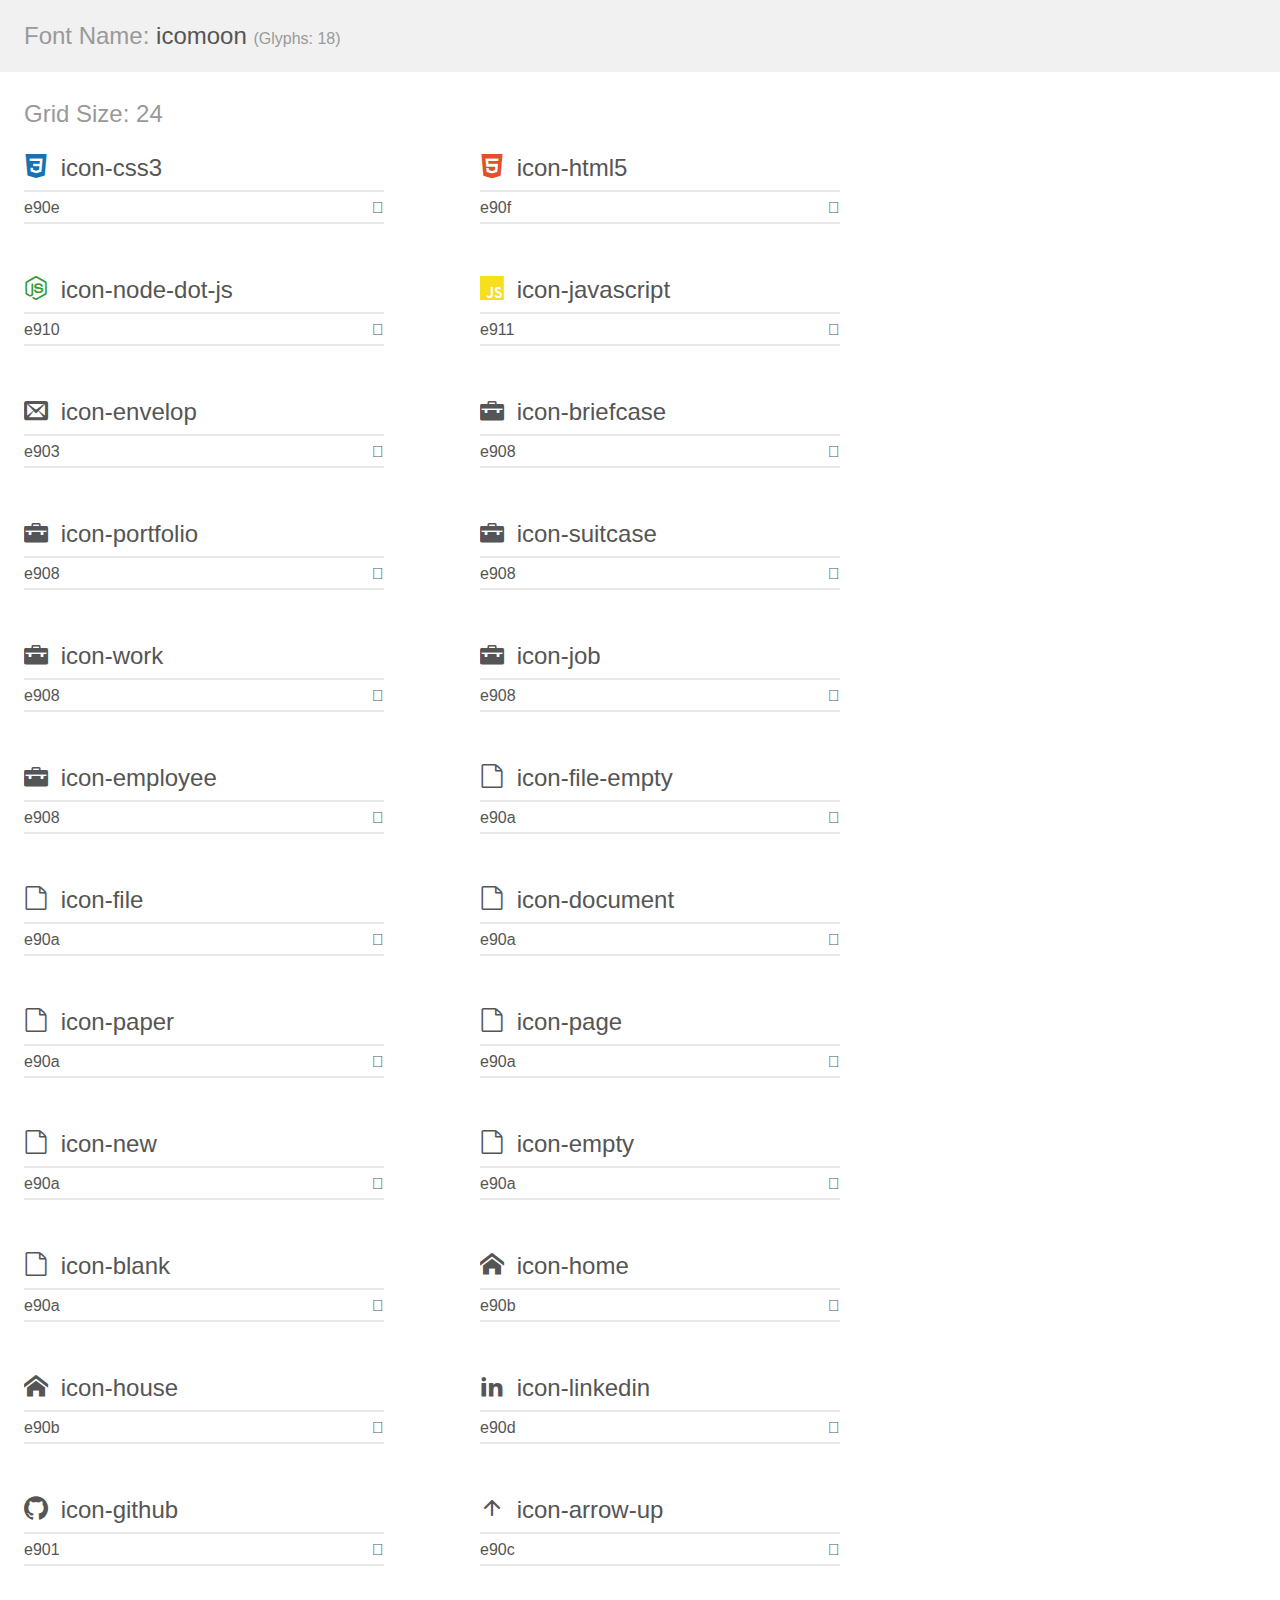
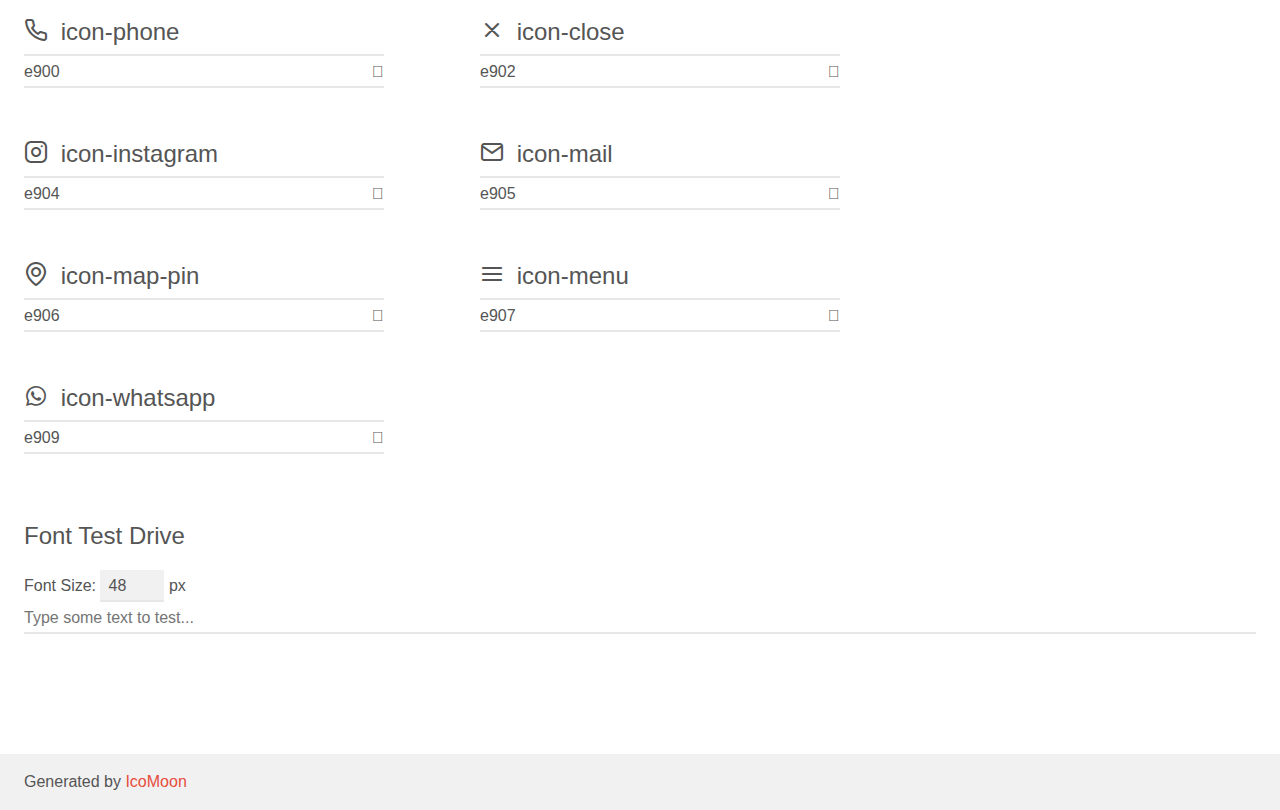
<file: assets/fonts/demo.html>
<!doctype html>
<html>
<head>
    <meta charset="utf-8">
    <title>IcoMoon Demo</title>
    <meta name="description" content="An Icon Font Generated By IcoMoon.io">
    <meta name="viewport" content="width=device-width, initial-scale=1">
    <link rel="stylesheet" href="demo-files/demo.css">
    <link rel="stylesheet" href="style.css"></head>
<body>
    <div class="bgc1 clearfix">
        <h1 class="mhmm mvm"><span class="fgc1">Font Name:</span> icomoon <small class="fgc1">(Glyphs:&nbsp;18)</small></h1>
    </div>
    <div class="clearfix mhl ptl">
        <h1 class="mvm mtn fgc1">Grid Size: 24</h1>
        <div class="glyph fs1">
            <div class="clearfix bshadow0 pbs">
                <span class="icon-css3"></span>
                <span class="mls"> icon-css3</span>
            </div>
            <fieldset class="fs0 size1of1 clearfix hidden-false">
                <input type="text" readonly value="e90e" class="unit size1of2" />
                <input type="text" maxlength="1" readonly value="&#xe90e;" class="unitRight size1of2 talign-right" />
            </fieldset>
            <div class="fs0 bshadow0 clearfix hidden-true">
                <span class="unit pvs fgc1">liga: </span>
                <input type="text" readonly value="" class="liga unitRight" />
            </div>
        </div>
        <div class="glyph fs1">
            <div class="clearfix bshadow0 pbs">
                <span class="icon-html5"></span>
                <span class="mls"> icon-html5</span>
            </div>
            <fieldset class="fs0 size1of1 clearfix hidden-false">
                <input type="text" readonly value="e90f" class="unit size1of2" />
                <input type="text" maxlength="1" readonly value="&#xe90f;" class="unitRight size1of2 talign-right" />
            </fieldset>
            <div class="fs0 bshadow0 clearfix hidden-true">
                <span class="unit pvs fgc1">liga: </span>
                <input type="text" readonly value="" class="liga unitRight" />
            </div>
        </div>
        <div class="glyph fs1">
            <div class="clearfix bshadow0 pbs">
                <span class="icon-node-dot-js"></span>
                <span class="mls"> icon-node-dot-js</span>
            </div>
            <fieldset class="fs0 size1of1 clearfix hidden-false">
                <input type="text" readonly value="e910" class="unit size1of2" />
                <input type="text" maxlength="1" readonly value="&#xe910;" class="unitRight size1of2 talign-right" />
            </fieldset>
            <div class="fs0 bshadow0 clearfix hidden-true">
                <span class="unit pvs fgc1">liga: </span>
                <input type="text" readonly value="" class="liga unitRight" />
            </div>
        </div>
        <div class="glyph fs1">
            <div class="clearfix bshadow0 pbs">
                <span class="icon-javascript"></span>
                <span class="mls"> icon-javascript</span>
            </div>
            <fieldset class="fs0 size1of1 clearfix hidden-false">
                <input type="text" readonly value="e911" class="unit size1of2" />
                <input type="text" maxlength="1" readonly value="&#xe911;" class="unitRight size1of2 talign-right" />
            </fieldset>
            <div class="fs0 bshadow0 clearfix hidden-true">
                <span class="unit pvs fgc1">liga: </span>
                <input type="text" readonly value="" class="liga unitRight" />
            </div>
        </div>
        <div class="glyph fs1">
            <div class="clearfix bshadow0 pbs">
                <span class="icon-envelop"></span>
                <span class="mls"> icon-envelop</span>
            </div>
            <fieldset class="fs0 size1of1 clearfix hidden-false">
                <input type="text" readonly value="e903" class="unit size1of2" />
                <input type="text" maxlength="1" readonly value="&#xe903;" class="unitRight size1of2 talign-right" />
            </fieldset>
            <div class="fs0 bshadow0 clearfix hidden-true">
                <span class="unit pvs fgc1">liga: </span>
                <input type="text" readonly value="" class="liga unitRight" />
            </div>
        </div>
        <div class="glyph fs1">
            <div class="clearfix bshadow0 pbs">
                <span class="icon-briefcase"></span>
                <span class="mls"> icon-briefcase</span>
            </div>
            <fieldset class="fs0 size1of1 clearfix hidden-false">
                <input type="text" readonly value="e908" class="unit size1of2" />
                <input type="text" maxlength="1" readonly value="&#xe908;" class="unitRight size1of2 talign-right" />
            </fieldset>
            <div class="fs0 bshadow0 clearfix hidden-true">
                <span class="unit pvs fgc1">liga: </span>
                <input type="text" readonly value="" class="liga unitRight" />
            </div>
        </div>
        <div class="glyph fs1">
            <div class="clearfix bshadow0 pbs">
                <span class="icon-portfolio"></span>
                <span class="mls"> icon-portfolio</span>
            </div>
            <fieldset class="fs0 size1of1 clearfix hidden-false">
                <input type="text" readonly value="e908" class="unit size1of2" />
                <input type="text" maxlength="1" readonly value="&#xe908;" class="unitRight size1of2 talign-right" />
            </fieldset>
            <div class="fs0 bshadow0 clearfix hidden-true">
                <span class="unit pvs fgc1">liga: </span>
                <input type="text" readonly value="" class="liga unitRight" />
            </div>
        </div>
        <div class="glyph fs1">
            <div class="clearfix bshadow0 pbs">
                <span class="icon-suitcase"></span>
                <span class="mls"> icon-suitcase</span>
            </div>
            <fieldset class="fs0 size1of1 clearfix hidden-false">
                <input type="text" readonly value="e908" class="unit size1of2" />
                <input type="text" maxlength="1" readonly value="&#xe908;" class="unitRight size1of2 talign-right" />
            </fieldset>
            <div class="fs0 bshadow0 clearfix hidden-true">
                <span class="unit pvs fgc1">liga: </span>
                <input type="text" readonly value="" class="liga unitRight" />
            </div>
        </div>
        <div class="glyph fs1">
            <div class="clearfix bshadow0 pbs">
                <span class="icon-work"></span>
                <span class="mls"> icon-work</span>
            </div>
            <fieldset class="fs0 size1of1 clearfix hidden-false">
                <input type="text" readonly value="e908" class="unit size1of2" />
                <input type="text" maxlength="1" readonly value="&#xe908;" class="unitRight size1of2 talign-right" />
            </fieldset>
            <div class="fs0 bshadow0 clearfix hidden-true">
                <span class="unit pvs fgc1">liga: </span>
                <input type="text" readonly value="" class="liga unitRight" />
            </div>
        </div>
        <div class="glyph fs1">
            <div class="clearfix bshadow0 pbs">
                <span class="icon-job"></span>
                <span class="mls"> icon-job</span>
            </div>
            <fieldset class="fs0 size1of1 clearfix hidden-false">
                <input type="text" readonly value="e908" class="unit size1of2" />
                <input type="text" maxlength="1" readonly value="&#xe908;" class="unitRight size1of2 talign-right" />
            </fieldset>
            <div class="fs0 bshadow0 clearfix hidden-true">
                <span class="unit pvs fgc1">liga: </span>
                <input type="text" readonly value="" class="liga unitRight" />
            </div>
        </div>
        <div class="glyph fs1">
            <div class="clearfix bshadow0 pbs">
                <span class="icon-employee"></span>
                <span class="mls"> icon-employee</span>
            </div>
            <fieldset class="fs0 size1of1 clearfix hidden-false">
                <input type="text" readonly value="e908" class="unit size1of2" />
                <input type="text" maxlength="1" readonly value="&#xe908;" class="unitRight size1of2 talign-right" />
            </fieldset>
            <div class="fs0 bshadow0 clearfix hidden-true">
                <span class="unit pvs fgc1">liga: </span>
                <input type="text" readonly value="" class="liga unitRight" />
            </div>
        </div>
        <div class="glyph fs1">
            <div class="clearfix bshadow0 pbs">
                <span class="icon-file-empty"></span>
                <span class="mls"> icon-file-empty</span>
            </div>
            <fieldset class="fs0 size1of1 clearfix hidden-false">
                <input type="text" readonly value="e90a" class="unit size1of2" />
                <input type="text" maxlength="1" readonly value="&#xe90a;" class="unitRight size1of2 talign-right" />
            </fieldset>
            <div class="fs0 bshadow0 clearfix hidden-true">
                <span class="unit pvs fgc1">liga: </span>
                <input type="text" readonly value="" class="liga unitRight" />
            </div>
        </div>
        <div class="glyph fs1">
            <div class="clearfix bshadow0 pbs">
                <span class="icon-file"></span>
                <span class="mls"> icon-file</span>
            </div>
            <fieldset class="fs0 size1of1 clearfix hidden-false">
                <input type="text" readonly value="e90a" class="unit size1of2" />
                <input type="text" maxlength="1" readonly value="&#xe90a;" class="unitRight size1of2 talign-right" />
            </fieldset>
            <div class="fs0 bshadow0 clearfix hidden-true">
                <span class="unit pvs fgc1">liga: </span>
                <input type="text" readonly value="" class="liga unitRight" />
            </div>
        </div>
        <div class="glyph fs1">
            <div class="clearfix bshadow0 pbs">
                <span class="icon-document"></span>
                <span class="mls"> icon-document</span>
            </div>
            <fieldset class="fs0 size1of1 clearfix hidden-false">
                <input type="text" readonly value="e90a" class="unit size1of2" />
                <input type="text" maxlength="1" readonly value="&#xe90a;" class="unitRight size1of2 talign-right" />
            </fieldset>
            <div class="fs0 bshadow0 clearfix hidden-true">
                <span class="unit pvs fgc1">liga: </span>
                <input type="text" readonly value="" class="liga unitRight" />
            </div>
        </div>
        <div class="glyph fs1">
            <div class="clearfix bshadow0 pbs">
                <span class="icon-paper"></span>
                <span class="mls"> icon-paper</span>
            </div>
            <fieldset class="fs0 size1of1 clearfix hidden-false">
                <input type="text" readonly value="e90a" class="unit size1of2" />
                <input type="text" maxlength="1" readonly value="&#xe90a;" class="unitRight size1of2 talign-right" />
            </fieldset>
            <div class="fs0 bshadow0 clearfix hidden-true">
                <span class="unit pvs fgc1">liga: </span>
                <input type="text" readonly value="" class="liga unitRight" />
            </div>
        </div>
        <div class="glyph fs1">
            <div class="clearfix bshadow0 pbs">
                <span class="icon-page"></span>
                <span class="mls"> icon-page</span>
            </div>
            <fieldset class="fs0 size1of1 clearfix hidden-false">
                <input type="text" readonly value="e90a" class="unit size1of2" />
                <input type="text" maxlength="1" readonly value="&#xe90a;" class="unitRight size1of2 talign-right" />
            </fieldset>
            <div class="fs0 bshadow0 clearfix hidden-true">
                <span class="unit pvs fgc1">liga: </span>
                <input type="text" readonly value="" class="liga unitRight" />
            </div>
        </div>
        <div class="glyph fs1">
            <div class="clearfix bshadow0 pbs">
                <span class="icon-new"></span>
                <span class="mls"> icon-new</span>
            </div>
            <fieldset class="fs0 size1of1 clearfix hidden-false">
                <input type="text" readonly value="e90a" class="unit size1of2" />
                <input type="text" maxlength="1" readonly value="&#xe90a;" class="unitRight size1of2 talign-right" />
            </fieldset>
            <div class="fs0 bshadow0 clearfix hidden-true">
                <span class="unit pvs fgc1">liga: </span>
                <input type="text" readonly value="" class="liga unitRight" />
            </div>
        </div>
        <div class="glyph fs1">
            <div class="clearfix bshadow0 pbs">
                <span class="icon-empty"></span>
                <span class="mls"> icon-empty</span>
            </div>
            <fieldset class="fs0 size1of1 clearfix hidden-false">
                <input type="text" readonly value="e90a" class="unit size1of2" />
                <input type="text" maxlength="1" readonly value="&#xe90a;" class="unitRight size1of2 talign-right" />
            </fieldset>
            <div class="fs0 bshadow0 clearfix hidden-true">
                <span class="unit pvs fgc1">liga: </span>
                <input type="text" readonly value="" class="liga unitRight" />
            </div>
        </div>
        <div class="glyph fs1">
            <div class="clearfix bshadow0 pbs">
                <span class="icon-blank"></span>
                <span class="mls"> icon-blank</span>
            </div>
            <fieldset class="fs0 size1of1 clearfix hidden-false">
                <input type="text" readonly value="e90a" class="unit size1of2" />
                <input type="text" maxlength="1" readonly value="&#xe90a;" class="unitRight size1of2 talign-right" />
            </fieldset>
            <div class="fs0 bshadow0 clearfix hidden-true">
                <span class="unit pvs fgc1">liga: </span>
                <input type="text" readonly value="" class="liga unitRight" />
            </div>
        </div>
        <div class="glyph fs1">
            <div class="clearfix bshadow0 pbs">
                <span class="icon-home"></span>
                <span class="mls"> icon-home</span>
            </div>
            <fieldset class="fs0 size1of1 clearfix hidden-false">
                <input type="text" readonly value="e90b" class="unit size1of2" />
                <input type="text" maxlength="1" readonly value="&#xe90b;" class="unitRight size1of2 talign-right" />
            </fieldset>
            <div class="fs0 bshadow0 clearfix hidden-true">
                <span class="unit pvs fgc1">liga: </span>
                <input type="text" readonly value="" class="liga unitRight" />
            </div>
        </div>
        <div class="glyph fs1">
            <div class="clearfix bshadow0 pbs">
                <span class="icon-house"></span>
                <span class="mls"> icon-house</span>
            </div>
            <fieldset class="fs0 size1of1 clearfix hidden-false">
                <input type="text" readonly value="e90b" class="unit size1of2" />
                <input type="text" maxlength="1" readonly value="&#xe90b;" class="unitRight size1of2 talign-right" />
            </fieldset>
            <div class="fs0 bshadow0 clearfix hidden-true">
                <span class="unit pvs fgc1">liga: </span>
                <input type="text" readonly value="" class="liga unitRight" />
            </div>
        </div>
        <div class="glyph fs1">
            <div class="clearfix bshadow0 pbs">
                <span class="icon-linkedin"></span>
                <span class="mls"> icon-linkedin</span>
            </div>
            <fieldset class="fs0 size1of1 clearfix hidden-false">
                <input type="text" readonly value="e90d" class="unit size1of2" />
                <input type="text" maxlength="1" readonly value="&#xe90d;" class="unitRight size1of2 talign-right" />
            </fieldset>
            <div class="fs0 bshadow0 clearfix hidden-true">
                <span class="unit pvs fgc1">liga: </span>
                <input type="text" readonly value="" class="liga unitRight" />
            </div>
        </div>
        <div class="glyph fs1">
            <div class="clearfix bshadow0 pbs">
                <span class="icon-github"></span>
                <span class="mls"> icon-github</span>
            </div>
            <fieldset class="fs0 size1of1 clearfix hidden-false">
                <input type="text" readonly value="e901" class="unit size1of2" />
                <input type="text" maxlength="1" readonly value="&#xe901;" class="unitRight size1of2 talign-right" />
            </fieldset>
            <div class="fs0 bshadow0 clearfix hidden-true">
                <span class="unit pvs fgc1">liga: </span>
                <input type="text" readonly value="" class="liga unitRight" />
            </div>
        </div>
        <div class="glyph fs1">
            <div class="clearfix bshadow0 pbs">
                <span class="icon-arrow-up"></span>
                <span class="mls"> icon-arrow-up</span>
            </div>
            <fieldset class="fs0 size1of1 clearfix hidden-false">
                <input type="text" readonly value="e90c" class="unit size1of2" />
                <input type="text" maxlength="1" readonly value="&#xe90c;" class="unitRight size1of2 talign-right" />
            </fieldset>
            <div class="fs0 bshadow0 clearfix hidden-true">
                <span class="unit pvs fgc1">liga: </span>
                <input type="text" readonly value="" class="liga unitRight" />
            </div>
        </div>
        <div class="glyph fs1">
            <div class="clearfix bshadow0 pbs">
                <span class="icon-phone"></span>
                <span class="mls"> icon-phone</span>
            </div>
            <fieldset class="fs0 size1of1 clearfix hidden-false">
                <input type="text" readonly value="e900" class="unit size1of2" />
                <input type="text" maxlength="1" readonly value="&#xe900;" class="unitRight size1of2 talign-right" />
            </fieldset>
            <div class="fs0 bshadow0 clearfix hidden-true">
                <span class="unit pvs fgc1">liga: </span>
                <input type="text" readonly value="" class="liga unitRight" />
            </div>
        </div>
        <div class="glyph fs1">
            <div class="clearfix bshadow0 pbs">
                <span class="icon-close"></span>
                <span class="mls"> icon-close</span>
            </div>
            <fieldset class="fs0 size1of1 clearfix hidden-false">
                <input type="text" readonly value="e902" class="unit size1of2" />
                <input type="text" maxlength="1" readonly value="&#xe902;" class="unitRight size1of2 talign-right" />
            </fieldset>
            <div class="fs0 bshadow0 clearfix hidden-true">
                <span class="unit pvs fgc1">liga: </span>
                <input type="text" readonly value="" class="liga unitRight" />
            </div>
        </div>
        <div class="glyph fs1">
            <div class="clearfix bshadow0 pbs">
                <span class="icon-instagram"></span>
                <span class="mls"> icon-instagram</span>
            </div>
            <fieldset class="fs0 size1of1 clearfix hidden-false">
                <input type="text" readonly value="e904" class="unit size1of2" />
                <input type="text" maxlength="1" readonly value="&#xe904;" class="unitRight size1of2 talign-right" />
            </fieldset>
            <div class="fs0 bshadow0 clearfix hidden-true">
                <span class="unit pvs fgc1">liga: </span>
                <input type="text" readonly value="" class="liga unitRight" />
            </div>
        </div>
        <div class="glyph fs1">
            <div class="clearfix bshadow0 pbs">
                <span class="icon-mail"></span>
                <span class="mls"> icon-mail</span>
            </div>
            <fieldset class="fs0 size1of1 clearfix hidden-false">
                <input type="text" readonly value="e905" class="unit size1of2" />
                <input type="text" maxlength="1" readonly value="&#xe905;" class="unitRight size1of2 talign-right" />
            </fieldset>
            <div class="fs0 bshadow0 clearfix hidden-true">
                <span class="unit pvs fgc1">liga: </span>
                <input type="text" readonly value="" class="liga unitRight" />
            </div>
        </div>
        <div class="glyph fs1">
            <div class="clearfix bshadow0 pbs">
                <span class="icon-map-pin"></span>
                <span class="mls"> icon-map-pin</span>
            </div>
            <fieldset class="fs0 size1of1 clearfix hidden-false">
                <input type="text" readonly value="e906" class="unit size1of2" />
                <input type="text" maxlength="1" readonly value="&#xe906;" class="unitRight size1of2 talign-right" />
            </fieldset>
            <div class="fs0 bshadow0 clearfix hidden-true">
                <span class="unit pvs fgc1">liga: </span>
                <input type="text" readonly value="" class="liga unitRight" />
            </div>
        </div>
        <div class="glyph fs1">
            <div class="clearfix bshadow0 pbs">
                <span class="icon-menu"></span>
                <span class="mls"> icon-menu</span>
            </div>
            <fieldset class="fs0 size1of1 clearfix hidden-false">
                <input type="text" readonly value="e907" class="unit size1of2" />
                <input type="text" maxlength="1" readonly value="&#xe907;" class="unitRight size1of2 talign-right" />
            </fieldset>
            <div class="fs0 bshadow0 clearfix hidden-true">
                <span class="unit pvs fgc1">liga: </span>
                <input type="text" readonly value="" class="liga unitRight" />
            </div>
        </div>
        <div class="glyph fs1">
            <div class="clearfix bshadow0 pbs">
                <span class="icon-whatsapp"></span>
                <span class="mls"> icon-whatsapp</span>
            </div>
            <fieldset class="fs0 size1of1 clearfix hidden-false">
                <input type="text" readonly value="e909" class="unit size1of2" />
                <input type="text" maxlength="1" readonly value="&#xe909;" class="unitRight size1of2 talign-right" />
            </fieldset>
            <div class="fs0 bshadow0 clearfix hidden-true">
                <span class="unit pvs fgc1">liga: </span>
                <input type="text" readonly value="" class="liga unitRight" />
            </div>
        </div>
    </div>

    <!--[if gt IE 8]><!-->
    <div class="mhl clearfix mbl">
        <h1>Font Test Drive</h1>
        <label>
            Font Size: <input id="fontSize" type="number" class="textbox0 mbm"
            min="8" value="48" />
            px
        </label>
        <input id="testText" type="text" class="phl size1of1 mvl"
        placeholder="Type some text to test..." value=""/>
        <div id="testDrive" class="icon-" style="font-family: icomoon">&nbsp;
        </div>
    </div>
    <!--<![endif]-->
    <div class="bgc1 clearfix">
        <p class="mhl">Generated by <a href="https://icomoon.io/app">IcoMoon</a></p>
    </div>

    <script src="demo-files/demo.js"></script>
</body>
</html>
</file>
<file: assets/fonts/demo-files/demo.css>
body {
  padding: 0;
  margin: 0;
  font-family: sans-serif;
  font-size: 1em;
  line-height: 1.5;
  color: #555;
  background: #fff;
}
h1 {
  font-size: 1.5em;
  font-weight: normal;
}
small {
  font-size: .66666667em;
}
a {
  color: #e74c3c;
  text-decoration: none;
}
a:hover, a:focus {
  box-shadow: 0 1px #e74c3c;
}
.bshadow0, input {
  box-shadow: inset 0 -2px #e7e7e7;
}
input:hover {
  box-shadow: inset 0 -2px #ccc;
}
input, fieldset {
  font-family: sans-serif;
  font-size: 1em;
  margin: 0;
  padding: 0;
  border: 0;
}
input {
  color: inherit;
  line-height: 1.5;
  height: 1.5em;
  padding: .25em 0;
}
input:focus {
  outline: none;
  box-shadow: inset 0 -2px #449fdb;
}
.glyph {
  font-size: 16px;
  width: 15em;
  padding-bottom: 1em;
  margin-right: 4em;
  margin-bottom: 1em;
  float: left;
  overflow: hidden;
}
.liga {
  width: 80%;
  width: calc(100% - 2.5em);
}
.talign-right {
  text-align: right;
}
.talign-center {
  text-align: center;
}
.bgc1 {
  background: #f1f1f1;
}
.fgc1 {
  color: #999;
}
.fgc0 {
  color: #000;
}
p {
  margin-top: 1em;
  margin-bottom: 1em;
}
.mvm {
  margin-top: .75em;
  margin-bottom: .75em;
}
.mtn {
  margin-top: 0;
}
.mtl, .mal {
  margin-top: 1.5em;
}
.mbl, .mal {
  margin-bottom: 1.5em;
}
.mal, .mhl {
  margin-left: 1.5em;
  margin-right: 1.5em;
}
.mhmm {
  margin-left: 1em;
  margin-right: 1em;
}
.mls {
  margin-left: .25em;
}
.ptl {
  padding-top: 1.5em;
}
.pbs, .pvs {
  padding-bottom: .25em;
}
.pvs, .pts {
  padding-top: .25em;
}
.unit {
  float: left;
}
.unitRight {
  float: right;
}
.size1of2 {
  width: 50%;
}
.size1of1 {
  width: 100%;
}
.clearfix:before, .clearfix:after {
  content: " ";
  display: table;
}
.clearfix:after {
  clear: both;
}
.hidden-true {
  display: none;
}
.textbox0 {
  width: 3em;
  background: #f1f1f1;
  padding: .25em .5em;
  line-height: 1.5;
  height: 1.5em;
}
#testDrive {
  display: block;
  padding-top: 24px;
  line-height: 1.5;
}
.fs0 {
  font-size: 16px;
}
.fs1 {
  font-size: 24px;
}
</file>
<file: assets/fonts/style.css>
@font-face {
  font-family: 'icomoon';
  src:  url('fonts/icomoon.eot?1au1la');
  src:  url('fonts/icomoon.eot?1au1la#iefix') format('embedded-opentype'),
    url('fonts/icomoon.ttf?1au1la') format('truetype'),
    url('fonts/icomoon.woff?1au1la') format('woff'),
    url('fonts/icomoon.svg?1au1la#icomoon') format('svg');
  font-weight: normal;
  font-style: normal;
  font-display: block;
}

[class^="icon-"], [class*=" icon-"] {
  /* use !important to prevent issues with browser extensions that change fonts */
  font-family: 'icomoon' !important;
  speak: never;
  font-style: normal;
  font-weight: normal;
  font-variant: normal;
  text-transform: none;
  line-height: 1;

  /* Better Font Rendering =========== */
  -webkit-font-smoothing: antialiased;
  -moz-osx-font-smoothing: grayscale;
}

.icon-css3:before {
  content: "\e90e";
  color: #1572b6;
}
.icon-html5:before {
  content: "\e90f";
  color: #e34f26;
}
.icon-node-dot-js:before {
  content: "\e910";
  color: #393;
}
.icon-javascript:before {
  content: "\e911";
  color: #f7df1e;
}
.icon-envelop:before {
  content: "\e903";
}
.icon-briefcase:before {
  content: "\e908";
}
.icon-portfolio:before {
  content: "\e908";
}
.icon-suitcase:before {
  content: "\e908";
}
.icon-work:before {
  content: "\e908";
}
.icon-job:before {
  content: "\e908";
}
.icon-employee:before {
  content: "\e908";
}
.icon-file-empty:before {
  content: "\e90a";
}
.icon-file:before {
  content: "\e90a";
}
.icon-document:before {
  content: "\e90a";
}
.icon-paper:before {
  content: "\e90a";
}
.icon-page:before {
  content: "\e90a";
}
.icon-new:before {
  content: "\e90a";
}
.icon-empty:before {
  content: "\e90a";
}
.icon-blank:before {
  content: "\e90a";
}
.icon-home:before {
  content: "\e90b";
}
.icon-house:before {
  content: "\e90b";
}
.icon-linkedin:before {
  content: "\e90d";
}
.icon-github:before {
  content: "\e901";
}
.icon-arrow-up:before {
  content: "\e90c";
}
.icon-phone:before {
  content: "\e900";
}
.icon-close:before {
  content: "\e902";
}
.icon-instagram:before {
  content: "\e904";
}
.icon-mail:before {
  content: "\e905";
}
.icon-map-pin:before {
  content: "\e906";
}
.icon-menu:before {
  content: "\e907";
}
.icon-whatsapp:before {
  content: "\e909";
}
</file>
